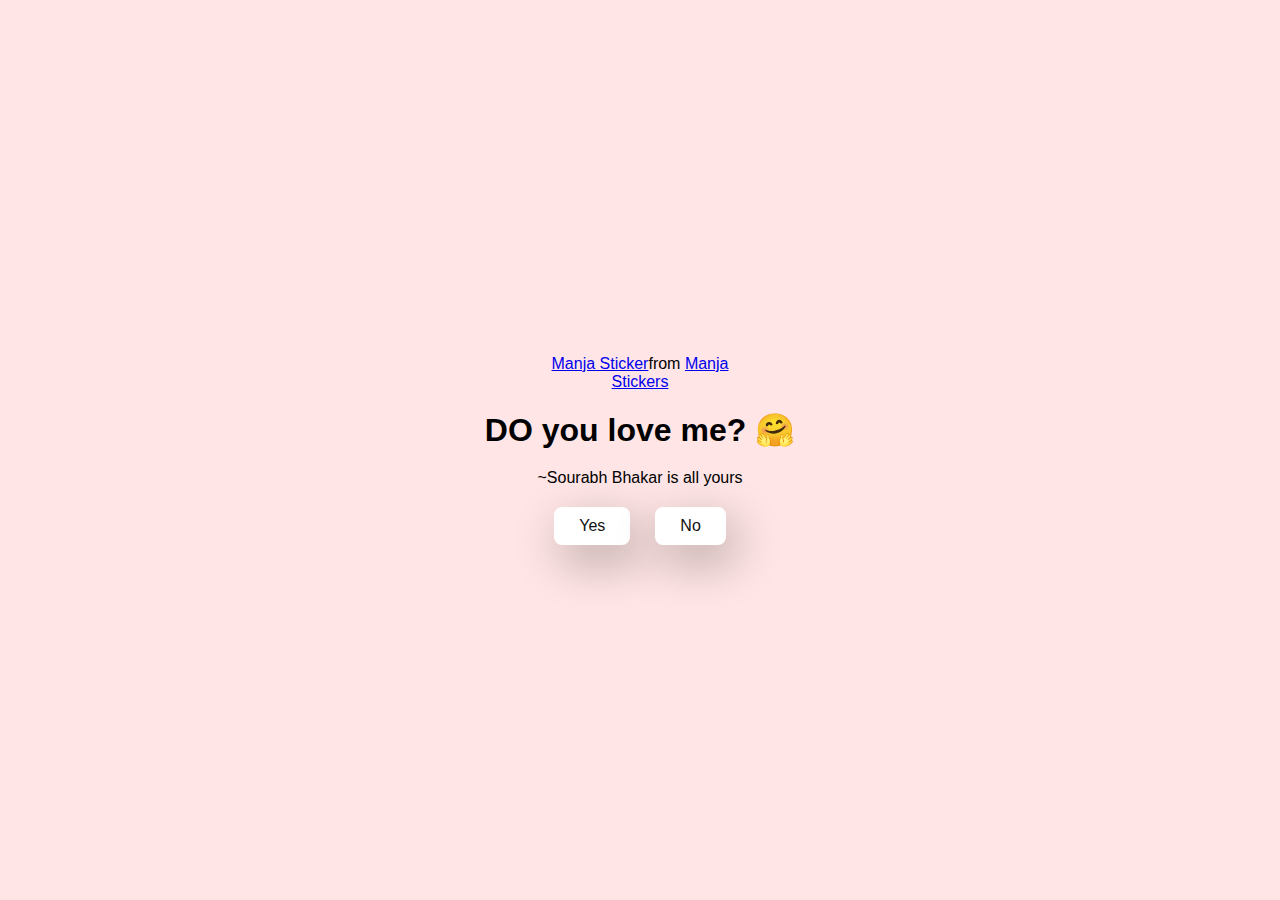
<file: index.html>
<!DOCTYPE html>
<html lang="en">

<head>
  <meta charset="UTF-8" />
  <meta name="viewport" content="width=device-width, initial-scale=1.0" />
  <title>Ask Her Out</title>

  <link rel="stylesheet" href="./style.css" />
</head>

<body>
  <div class="container">
    <div class="tenor-gif-embed" data-postid="22885016" data-share-method="host" data-aspect-ratio="1.04918"
      data-width="100%">
      <a href="https://tenor.com/view/manja-gif-22885016">Manja Sticker</a>from
      <a href="https://tenor.com/search/manja-stickers">Manja Stickers</a>
    </div>
    <script type="text/javascript" async src="https://tenor.com/embed.js"></script>
    <h1>DO you love me? 🤗</h1>
    <p>~Sourabh Bhakar is all yours</p>

    <div class="btn">
      <a href="yes.html">Yes</a>
      <a href="no1.html">No</a>
    </div>
  </div>
</body>

</html>
</file>
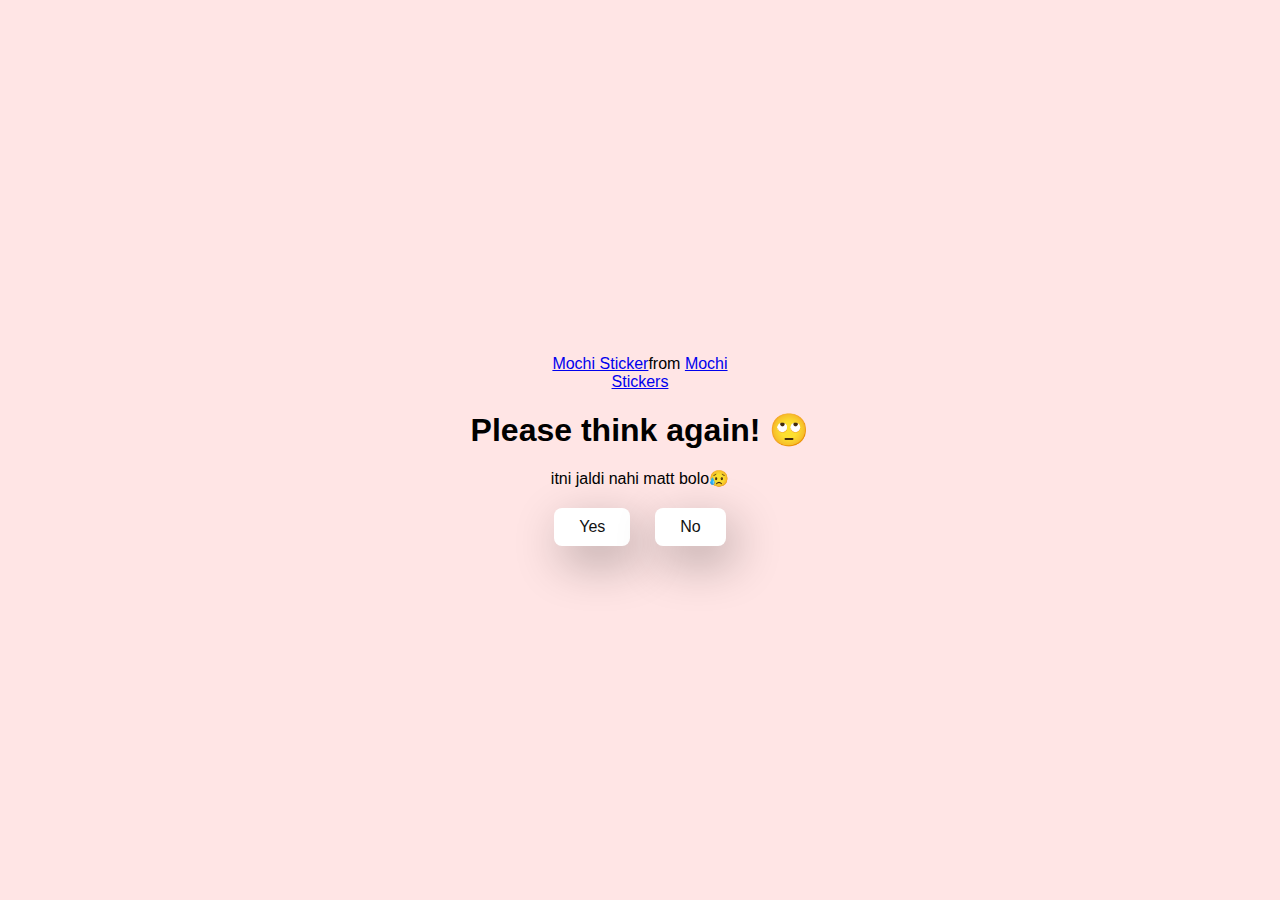
<file: no1.html>
<!DOCTYPE html>
<html lang="en">
  <head>
    <meta charset="UTF-8" />
    <meta name="viewport" content="width=device-width, initial-scale=1.0" />
    <title>Ask Her Out</title>

    <link rel="stylesheet" href="./style.css" />
  </head>
  <body>
    <div class="container">
      <div
        class="tenor-gif-embed"
        data-postid="22050818"
        data-share-method="host"
        data-aspect-ratio="1"
        data-width="100%"
      >
        <a href="https://tenor.com/view/mochi-gif-22050818">Mochi Sticker</a
        >from
        <a href="https://tenor.com/search/mochi-stickers">Mochi Stickers</a>
      </div>
      <script
        type="text/javascript"
        async
        src="https://tenor.com/embed.js"
      ></script>
      <h1>Please think again! 🙄</h1>
      <p>itni jaldi nahi matt bolo😥</p>

      <div class="btn">
        <a href="yes.html">Yes</a>
        <a href="no2.html">No</a>
      </div>
    </div>
  </body>
</html>
</file>
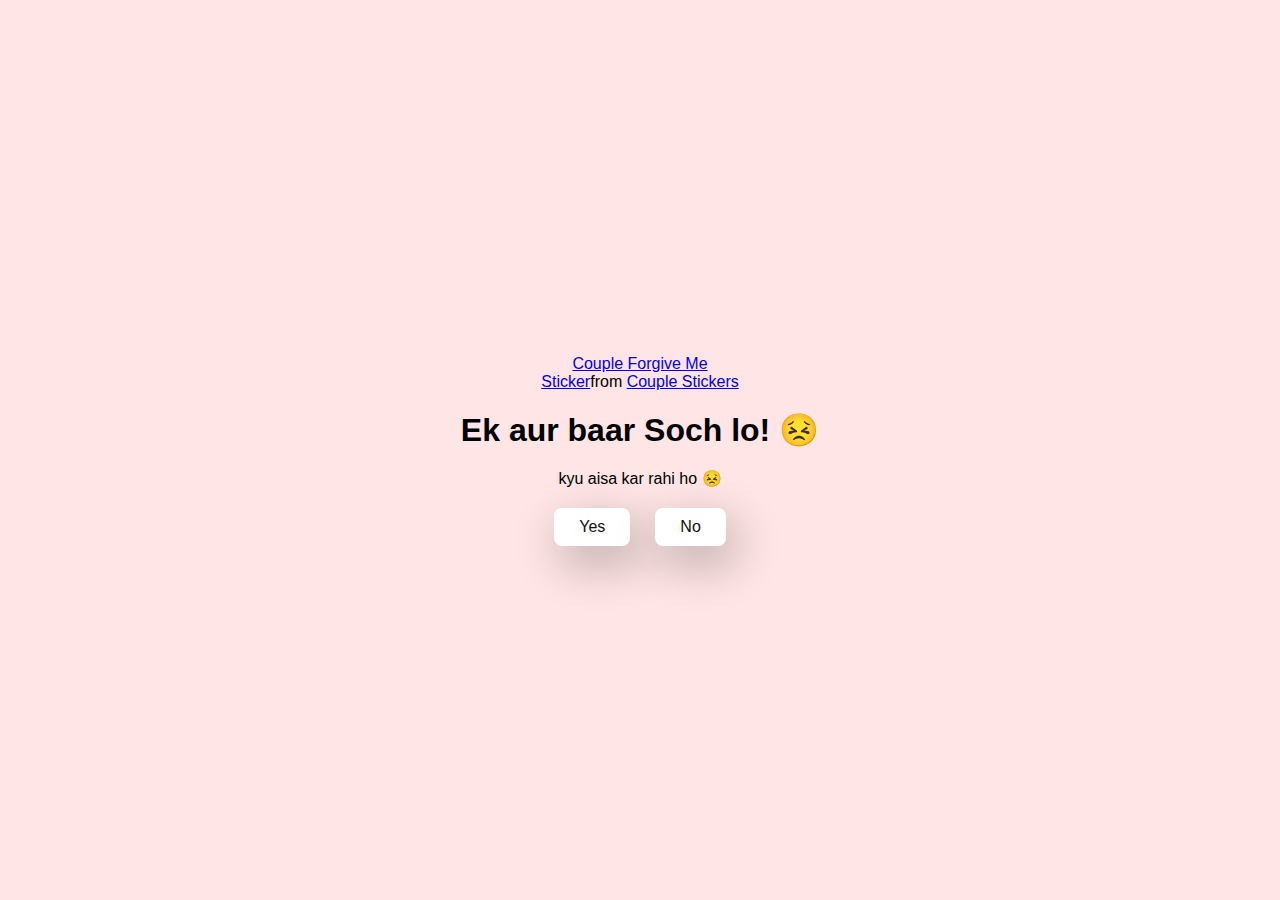
<file: no2.html>
<!DOCTYPE html>
<html lang="en">
  <head>
    <meta charset="UTF-8" />
    <meta name="viewport" content="width=device-width, initial-scale=1.0" />
    <title>Ask Her Out</title>

    <link rel="stylesheet" href="./style.css" />
  </head>
  <body>
    <div class="container">
      <div
        class="tenor-gif-embed"
        data-postid="15195810"
        data-share-method="host"
        data-aspect-ratio="1"
        data-width="100%"
      >
        <a
          href="https://tenor.com/view/couple-forgive-me-asking-for-forgiveness-begging-crying-gif-15195810"
          >Couple Forgive Me Sticker</a
        >from
        <a href="https://tenor.com/search/couple-stickers">Couple Stickers</a>
      </div>
      <script
        type="text/javascript"
        async
        src="https://tenor.com/embed.js"
      ></script>

      <h1>Ek aur baar Soch lo! 😣</h1>
      <p>kyu aisa kar rahi ho 😣</p>

      <div class="btn">
        <a href="yes.html">Yes</a>
        <a href="no3.html">No</a>
      </div>
    </div>
  </body>
</html>
</file>
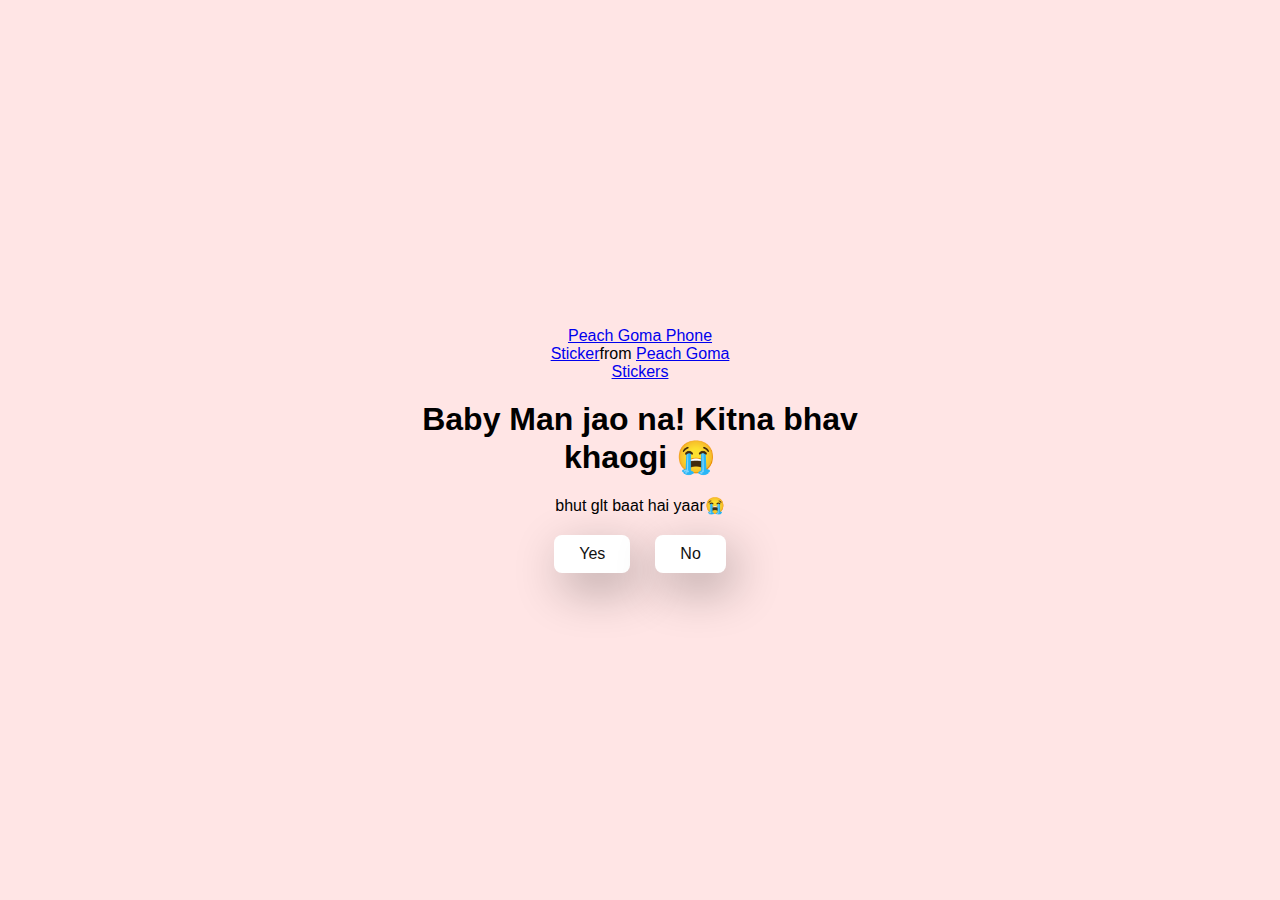
<file: no3.html>
<!DOCTYPE html>
<html lang="en">

<head>
  <meta charset="UTF-8" />
  <meta name="viewport" content="width=device-width, initial-scale=1.0" />
  <title>Ask Her Out</title>

  <link rel="stylesheet" href="./style.css" />
</head>

<body>
  <div class="container">
    <div class="tenor-gif-embed" data-postid="15974530976611222074" data-share-method="host" data-aspect-ratio="1.26923"
      data-width="100%">
      <a href="https://tenor.com/view/peach-goma-phone-gif-15974530976611222074">Peach Goma Phone Sticker</a>from
      <a href="https://tenor.com/search/peach+goma-stickers">Peach Goma Stickers</a>
    </div>
    <script type="text/javascript" async src="https://tenor.com/embed.js"></script>

    <h1>Baby Man jao na! Kitna bhav khaogi 😭</h1>
    <p>bhut glt baat hai yaar😭</p>

    <div class="btn">
      <a href="yes.html">Yes</a>
      <a href="#" id="move-random">No</a>
    </div>
  </div>

  <script src="./script.js"></script>
</body>

</html>
</file>
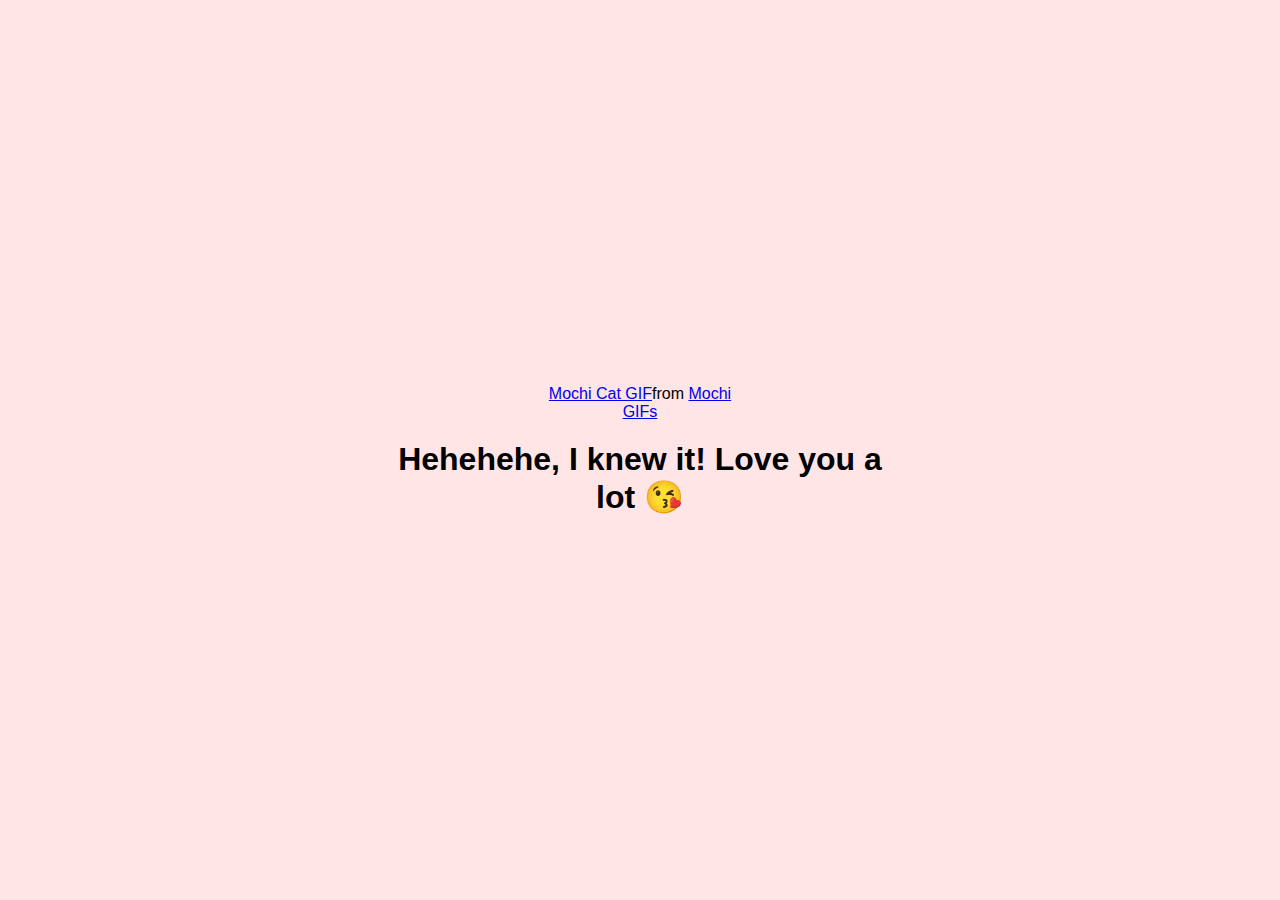
<file: yes.html>
<!DOCTYPE html>
<html lang="en">
  <head>
    <meta charset="UTF-8" />
    <meta name="viewport" content="width=device-width, initial-scale=1.0" />
    <title>Ask Her Out</title>

    <link rel="stylesheet" href="./style.css" />
  </head>
  <body>
    <div class="container">
      <div
        class="tenor-gif-embed"
        data-postid="253027946666209433"
        data-share-method="host"
        data-aspect-ratio="1.37853"
        data-width="100%"
      >
        <a
          href="https://tenor.com/view/mochi-cat-mochi-and-goma-goma-and-peach-mochi-mochi-peach-cat-gif-gif-253027946666209433"
          >Mochi Cat GIF</a
        >from <a href="https://tenor.com/search/mochi-gifs">Mochi GIFs</a>
      </div>
      <script
        type="text/javascript"
        async
        src="https://tenor.com/embed.js"
      ></script>
      <h1>Hehehehe, I knew it! Love you a lot 😘</h1>
    </div>
  </body>
</html>
</file>
<file: style.css>
/* author - Sourabh bhakar */
* {
  margin: 0;
  padding: 0;
  box-sizing: border-box;
  font-family: sans-serif;
}

body {
  width: 100%;
  min-height: 100vh;
  display: flex;
  justify-content: center;
  align-items: center;
  background-color: #ffe5e5;
}

.container {
  display: flex;
  flex-direction: column;
  text-align: center;
  align-items: center;
  gap: 20px;
  max-width: 500px;
  margin: 20px;
}

.container .tenor-gif-embed {
  max-width: 200px;
}

.container .btn {
  display: flex;
  gap: 25px;
}

.btn a {
  text-decoration: none;
  color: #111;
  background: #fff;
  padding: 10px 25px;
  border-radius: 8px;
  box-shadow: 0.5rem 1rem 3rem hsl(0, 0%, 0%, 0.3);
}
</file>
